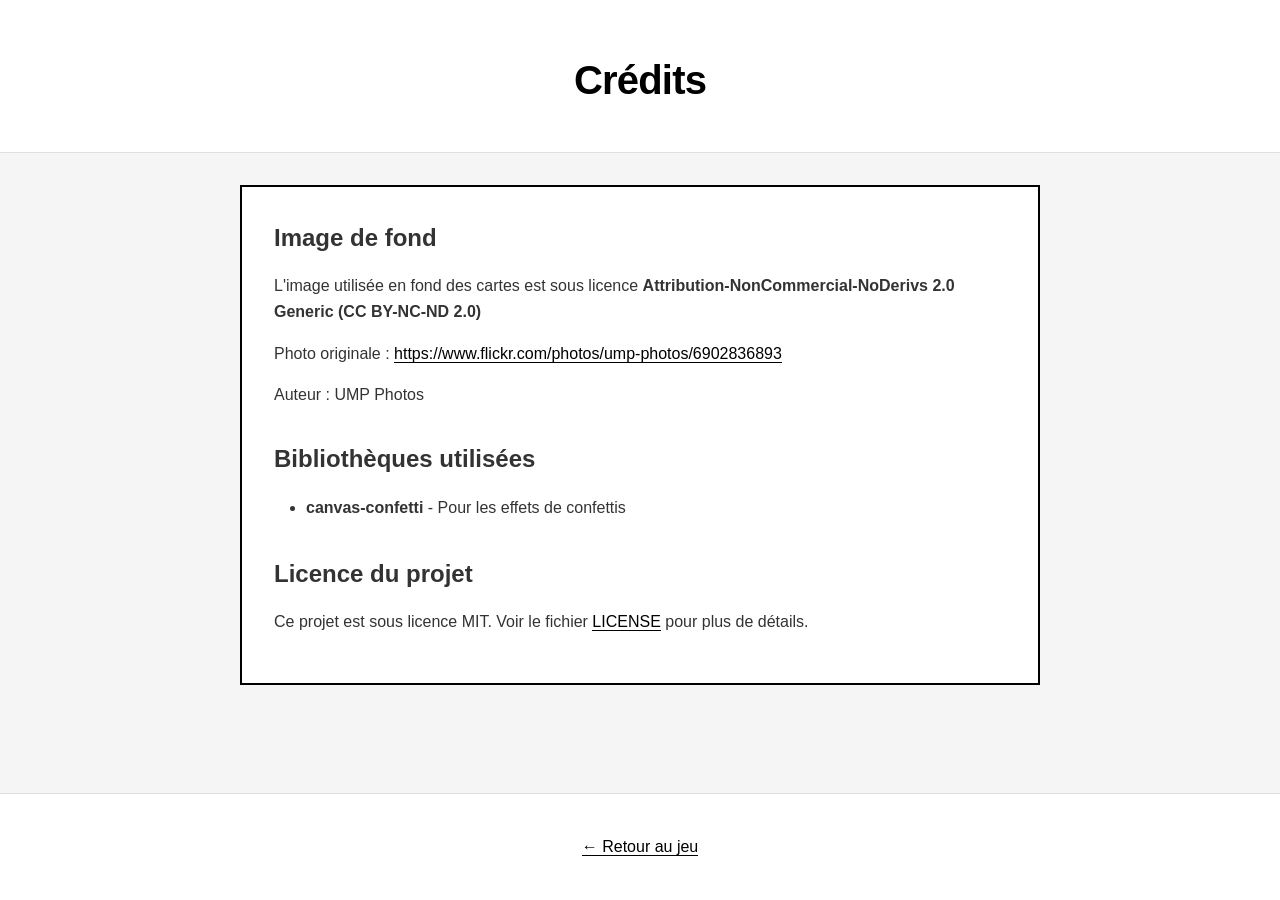
<file: credits.html>
<!DOCTYPE html>
<html lang="fr">
<head>
    <meta charset="UTF-8">
    <meta name="viewport" content="width=device-width, initial-scale=1.0">
    <title>Crédits - Sarko Bingo</title>
    <link rel="stylesheet" href="style.css">
</head>
<body>
    <header>
        <h1>Crédits</h1>
    </header>
    
    <main>
        <div class="credits-container">
            <h2>Image de fond</h2>
            <p>
                L'image utilisée en fond des cartes est sous licence 
                <strong>Attribution-NonCommercial-NoDerivs 2.0 Generic (CC BY-NC-ND 2.0)</strong>
            </p>
            <p>
                Photo originale : <a href="https://www.flickr.com/photos/ump-photos/6902836893" target="_blank">
                https://www.flickr.com/photos/ump-photos/6902836893
                </a>
            </p>
            <p>
                Auteur : UMP Photos
            </p>
            
            <h2>Bibliothèques utilisées</h2>
            <ul>
                <li><strong>canvas-confetti</strong> - Pour les effets de confettis</li>
            </ul>
            
            <h2>Licence du projet</h2>
            <p>
                Ce projet est sous licence MIT. Voir le fichier <a href="https://github.com/barrycarton/indignite/blob/main/LICENSE" target="_blank">LICENSE</a> pour plus de détails.
            </p>
        </div>
    </main>
    
    <footer>
        <p><a href="index.html">← Retour au jeu</a></p>
    </footer>
</body>
</html>
</file>
<file: style.css>
/* Swiss Minimalist Design */
* {
    margin: 0;
    padding: 0;
    box-sizing: border-box;
}

body {
    font-family: 'Helvetica Neue', Helvetica, Arial, sans-serif;
    background-color: #f5f5f5;
    color: #333;
    line-height: 1.6;
    min-height: 100vh;
    display: flex;
    flex-direction: column;
}

header {
    text-align: center;
    padding: 3rem 1rem 2rem;
    background-color: #fff;
    border-bottom: 1px solid #e0e0e0;
}

h1 {
    font-size: 2.5rem;
    font-weight: 700;
    letter-spacing: -0.02em;
    margin-bottom: 0.5rem;
    color: #000;
}

.subtitle {
    font-size: 1rem;
    color: #666;
    font-weight: 300;
    max-width: 800px;
    margin: 0 auto;
    line-height: 1.6;
}

.subtitle a {
    color: #000;
    text-decoration: none;
    font-weight: 500;
    border-bottom: 1px solid #000;
}

.subtitle a:hover {
    opacity: 0.7;
}

main {
    flex: 1;
    padding: 2rem 1rem;
    max-width: 1400px;
    margin: 0 auto;
    width: 100%;
}

.bingo-grid {
    display: grid;
    grid-template-columns: repeat(auto-fit, minmax(150px, 1fr));
    gap: 1rem;
    margin: 0 auto;
}

.bingo-card {
    background-color: #fff;
    background-size: cover;
    background-position: center;
    background-repeat: no-repeat;
    border: 2px solid #000;
    padding: 1rem;
    text-align: center;
    cursor: pointer;
    transition: all 0.2s ease;
    aspect-ratio: 1 / 1;
    display: flex;
    align-items: center;
    justify-content: center;
    position: relative;
    overflow: visible;
}

.bingo-card::before {
    content: '';
    position: absolute;
    top: 0;
    left: 0;
    right: 0;
    bottom: 0;
    background-image: url('images/6902836893_1d499713fe_c.jpg');
    background-size: cover;
    background-position: center;
    opacity: 0;
    transition: opacity 0.2s ease;
    z-index: 0;
}

.bingo-card:hover::before {
    opacity: 0.7;
}

.bingo-card:hover {
    transform: translateY(-2px);
    box-shadow: 0 4px 8px rgba(0, 0, 0, 0.1);
}

.bingo-card:hover .bingo-card-text {
    color: #fff;
    text-shadow: 1px 1px 2px rgba(0, 0, 0, 0.8);
    z-index: 1;
}

.bingo-card:hover .tooltip {
    opacity: 1;
    visibility: visible;
    background-color: #fff;
    color: #000;
}

.bingo-card.clicked {
    background-color: #000;
    color: #fff;
}

.bingo-card-text {
    font-size: 1.1rem;
    font-weight: 500;
    line-height: 1.4;
    word-wrap: break-word;
    hyphens: auto;
    width: 100%;
    position: relative;
    z-index: 1;
    transition: color 0.2s ease, text-shadow 0.2s ease;
}

/* Dynamically adjust font size for long text */
.bingo-card-text.small {
    font-size: 0.9rem;
}

.bingo-card-text.smaller {
    font-size: 0.75rem;
}

/* Tooltip styling */
.tooltip {
    position: absolute;
    bottom: -5px;
    right: -5px;
    width: 24px;
    height: 24px;
    background-color: #000;
    color: #fff;
    border-radius: 50%;
    display: flex;
    align-items: center;
    justify-content: center;
    font-size: 0.8rem;
    font-weight: bold;
    cursor: help;
    z-index: 10;
    transition: all 0.2s ease;
}

.tooltip:hover {
    transform: scale(1.1);
}

.tooltip-content {
    position: absolute;
    bottom: 100%;
    right: 0;
    margin-bottom: 10px;
    padding: 0.75rem;
    background-color: #000;
    color: #fff;
    border-radius: 4px;
    font-size: 0.85rem;
    font-weight: normal;
    line-height: 1.4;
    white-space: normal;
    width: 250px;
    max-width: 80vw;
    opacity: 0;
    visibility: hidden;
    transition: all 0.2s ease;
    pointer-events: none;
    text-align: left;
    z-index: 100;
}

.tooltip:hover .tooltip-content {
    opacity: 1;
    visibility: visible;
}

.tooltip-content::after {
    content: '';
    position: absolute;
    top: 100%;
    right: 10px;
    border: 6px solid transparent;
    border-top-color: #000;
}

/* Markdown formatting in tooltip */
.tooltip-content strong {
    font-weight: 700;
    color: #fff;
}

footer {
    text-align: center;
    padding: 2rem 1rem;
    background-color: #fff;
    border-top: 1px solid #e0e0e0;
    margin-top: 2rem;
}

footer p {
    margin: 0.5rem 0;
    color: #666;
}

footer a {
    color: #000;
    text-decoration: none;
    font-weight: 500;
    border-bottom: 1px solid #000;
}

footer a:hover {
    opacity: 0.7;
}

/* Confetti animation */
.confetti {
    position: fixed;
    font-size: 2rem;
    pointer-events: none;
    z-index: 1000;
    animation: fall linear forwards;
}

@keyframes fall {
    to {
        transform: translateY(100vh) rotate(360deg);
        opacity: 0;
    }
}

/* Credits page */
.credits-container {
    max-width: 800px;
    margin: 0 auto;
    padding: 2rem;
    background-color: #fff;
    border: 2px solid #000;
}

.credits-container h2 {
    font-size: 1.5rem;
    font-weight: 700;
    margin-top: 2rem;
    margin-bottom: 1rem;
}

.credits-container h2:first-child {
    margin-top: 0;
}

.credits-container p {
    margin-bottom: 1rem;
    line-height: 1.6;
}

.credits-container ul {
    list-style: disc;
    margin-left: 2rem;
    line-height: 1.8;
}

.credits-container a {
    color: #000;
    text-decoration: none;
    border-bottom: 1px solid #000;
}

.credits-container a:hover {
    opacity: 0.7;
}

/* Responsive design */
@media (max-width: 768px) {
    h1 {
        font-size: 2rem;
    }
    
    .bingo-grid {
        grid-template-columns: repeat(auto-fit, minmax(110px, 1fr));
        gap: 0.75rem;
    }
    
    .bingo-card {
        padding: 0.75rem;
    }
    
    .bingo-card-text {
        font-size: 1rem;
    }
    
    .bingo-card-text.small {
        font-size: 0.85rem;
    }
    
    .bingo-card-text.smaller {
        font-size: 0.7rem;
    }
    
    .tooltip-content {
        width: 200px;
    }
}

@media (max-width: 480px) {
    header {
        padding: 2rem 1rem 1.5rem;
    }
    
    h1 {
        font-size: 1.75rem;
    }
    
    .bingo-grid {
        grid-template-columns: repeat(auto-fit, minmax(90px, 1fr));
        gap: 0.5rem;
    }
    
    .bingo-card {
        padding: 0.5rem;
    }
    
    .bingo-card-text {
        font-size: 0.9rem;
    }
    
    .bingo-card-text.small {
        font-size: 0.75rem;
    }
    
    .bingo-card-text.smaller {
        font-size: 0.65rem;
    }
    
    .tooltip {
        width: 20px;
        height: 20px;
        font-size: 0.7rem;
    }
    
    .tooltip-content {
        width: 180px;
        font-size: 0.8rem;
    }
}
</file>
